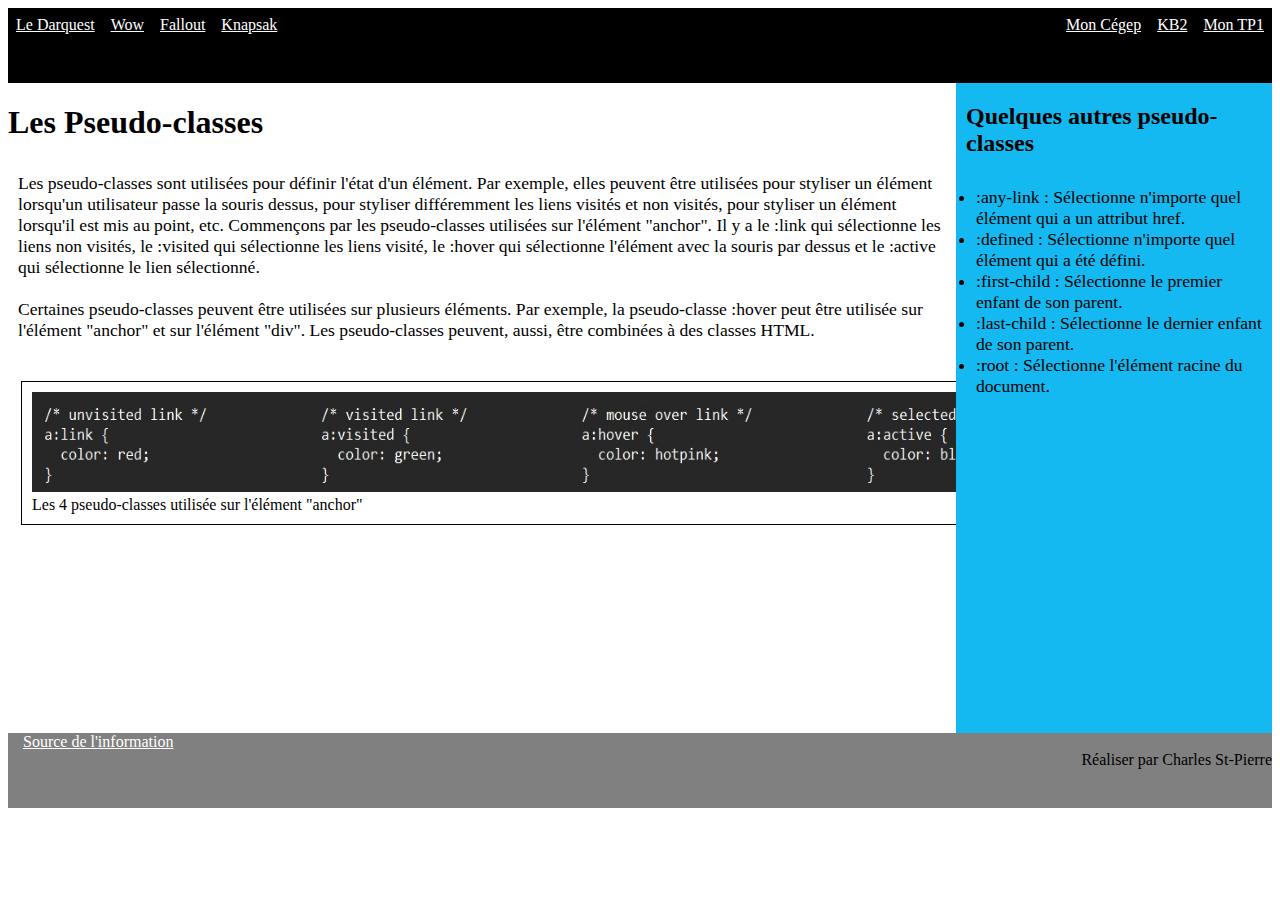
<file: index.html>
<!--Charles St-Pierre-->
<!--J'ai changé le nom kb2.html par index.html car, sans index.html, github me met une erreur 404 qui me dit je dois absolument avoir un index.html-->

<!DOCTYPE html>
<html lang="fr">
<head>
    <meta charset="UTF-8">
    <meta name="viewport" content="width=device-width, initial-scale=1.0">
    <title>Les Pseudo-classes</title>
    <link rel="stylesheet" href="css/styles.css">
</head>
<body>
    <div id="conteneur">
        <header id="header">
            <nav id="nav">
                <a href="http://167.114.152.54/~darquest1/prod/" target="_blank" class="lienNavGauche">Le Darquest</a>
                <a href="wow.html" target="_self" class="lienNavGauche">Wow</a>
                <a href="fallout.html" target="_self" class="lienNavGauche">Fallout</a>
                <a href="http://167.114.152.54/~knapsak3/" target="_blank" class="lienNavGauche">Knapsak</a>
                <a href="https://charlesstp.github.io/TP1/" target="_blank" class="lienNavDroit">Mon TP1</a>
                <a href="index.html" target="_self" class="lienNavDroit">KB2</a>
                <a href="https://clg.qc.ca/" target="_blank" class="lienNavDroit">Mon Cégep</a>
            </nav>
        </header>
        <main id="main">
            <h1>Les Pseudo-classes</h1>
            <p class="styleTexte">
                Les pseudo-classes sont utilisées pour définir l'état d'un élément. Par exemple, elles peuvent être utilisées pour styliser un élément
                lorsqu'un utilisateur passe la souris dessus, pour styliser différemment les liens visités et non visités, pour styliser un élément
                lorsqu'il est mis au point, etc. Commençons par les pseudo-classes utilisées sur l'élément "anchor". Il y a le :link qui
                sélectionne les liens non visités, le :visited qui sélectionne les liens visité, le :hover qui sélectionne l'élément avec la souris par
                dessus et le :active qui sélectionne le lien sélectionné. <br><br>

                Certaines pseudo-classes peuvent être utilisées sur plusieurs éléments. Par exemple, la pseudo-classe :hover peut être utilisée sur l'élément
                "anchor" et sur l'élément "div". Les pseudo-classes peuvent, aussi, être combinées à des classes HTML.
            </p>
            
            <figure id="figure">
                <img id="imageKB2" src="images/pseudo-classes.jpg" alt="les quatre pseudo-classes">
                <figcaption>
                    Les 4 pseudo-classes utilisée sur l'élément "anchor"
                </figcaption>
            </figure>

            <p class="styleTexte">
                
            </p>
            
        </main>
        <aside id="aside">
            <article id="article">
                <h2>Quelques autres pseudo-classes</h2>
                <ul class="styleTexte">
                    <li>:any-link : Sélectionne n'importe quel élément qui a un attribut href.</li>
                    <li>:defined : Sélectionne n'importe quel élément qui a été défini.</li>
                    <li>:first-child : Sélectionne le premier enfant de son parent.</li>
                    <li>:last-child : Sélectionne le dernier enfant de son parent.</li>
                    <li>:root : Sélectionne l'élément racine du document.</li>
                </ul>
            </article>
        </aside>
        <footer id="footer">
            <a id="alignGauche" href="https://www.w3schools.com/css/css_pseudo_classes.asp" target="_blank">Source de l'information</a>
            <p id="alignDroite">Réaliser par Charles St-Pierre</p>
        </footer>
    </div>
</body>
</html>
</file>
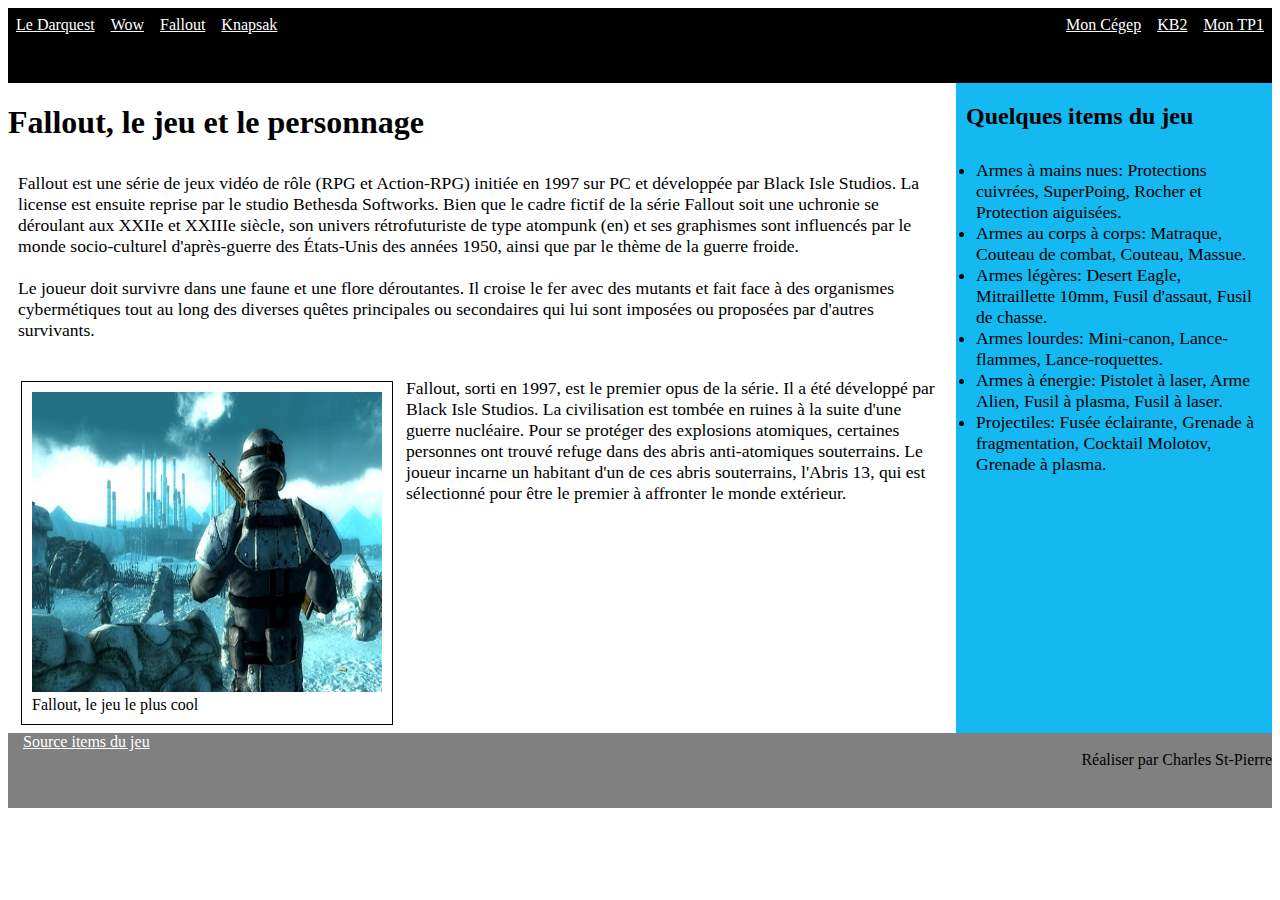
<file: fallout.html>
<!DOCTYPE html>
<html lang="fr">
<head>
    <meta charset="UTF-8">
    <meta name="viewport" content="width=device-width, initial-scale=1.0">
    <title>Fallout</title>
    <link rel="stylesheet" href="css/styles.css">
</head>
<body>
    <div id="conteneur">
        <header id="header">
            <nav id="nav">
                <a href="http://167.114.152.54/~darquest1/prod/" target="_blank" class="lienNavGauche">Le Darquest</a>
                <a href="wow.html" target="_self" class="lienNavGauche">Wow</a>
                <a href="fallout.html" target="_self" class="lienNavGauche">Fallout</a>
                <a href="http://167.114.152.54/~knapsak3/" target="_blank" class="lienNavGauche">Knapsak</a>
                <a href="https://charlesstp.github.io/TP1/" target="_blank" class="lienNavDroit">Mon TP1</a>
                <a href="index.html" target="_self" class="lienNavDroit">KB2</a>
                <a href="https://clg.qc.ca/" target="_blank" class="lienNavDroit">Mon Cégep</a>
            </nav>
        </header>
        <main id="main">
            <h1>Fallout, le jeu et le personnage</h1>
            <p class="styleTexte">
                Fallout est une série de jeux vidéo de rôle (RPG et Action-RPG) initiée en 1997 sur PC et développée par Black Isle Studios.
                La license est ensuite reprise par le studio Bethesda Softworks. Bien que le cadre fictif de la série Fallout soit une
                uchronie se déroulant aux XXIIe et XXIIIe siècle, son univers rétrofuturiste de type atompunk (en) et ses graphismes sont
                influencés par le monde socio-culturel d'après-guerre des États-Unis des années 1950, ainsi que par le thème de la guerre froide. <br><br>

                Le joueur doit survivre dans une faune et une flore déroutantes. Il croise le fer avec des mutants et fait face à des organismes
                cybermétiques tout au long des diverses quêtes principales ou secondaires qui lui sont imposées ou proposées par d'autres survivants.
            </p>
            
            <figure id="figure">
                <img id="image" src="images/fallaout.jpg" alt="Fallout">
                <figcaption>
                    Fallout, le jeu le plus cool
                </figcaption>
            </figure>

            <p class="styleTexte">
                Fallout, sorti en 1997, est le premier opus de la série. Il a été développé par Black Isle Studios. La civilisation
                est tombée en ruines à la suite d'une guerre nucléaire. Pour se protéger des explosions atomiques, certaines personnes
                ont trouvé refuge dans des abris anti-atomiques souterrains. Le joueur incarne un habitant d'un de ces abris souterrains,
                l'Abris 13, qui est sélectionné pour être le premier à affronter le monde extérieur.
            </p>
            
        </main>
        <aside id="aside">
            <article id="article">
                <h2>Quelques items du jeu</h2>
                <ul class="styleTexte">
                    <li>Armes à mains nues: Protections cuivrées, SuperPoing, Rocher et Protection aiguisées.</li>
                    <li>Armes au corps à corps: Matraque, Couteau de combat, Couteau, Massue.</li>
                    <li>Armes légères: Desert Eagle, Mitraillette 10mm, Fusil d'assaut, Fusil de chasse.</li>
                    <li>Armes lourdes: Mini-canon, Lance-flammes, Lance-roquettes.</li>
                    <li>Armes à énergie: Pistolet à laser, Arme Alien, Fusil à plasma, Fusil à laser.</li>
                    <li>Projectiles: Fusée éclairante, Grenade à fragmentation, Cocktail Molotov, Grenade à plasma.</li>
                </ul>
            </article>
        </aside>
        <footer id="footer">
            <a id="alignGauche" href="https://fallout.fandom.com/fr/wiki/Armes_de_Fallout" target="_blank">Source items du jeu</a>
            <p id="alignDroite">Réaliser par Charles St-Pierre</p>
        </footer>
    </div>
</body>
</html>
</file>
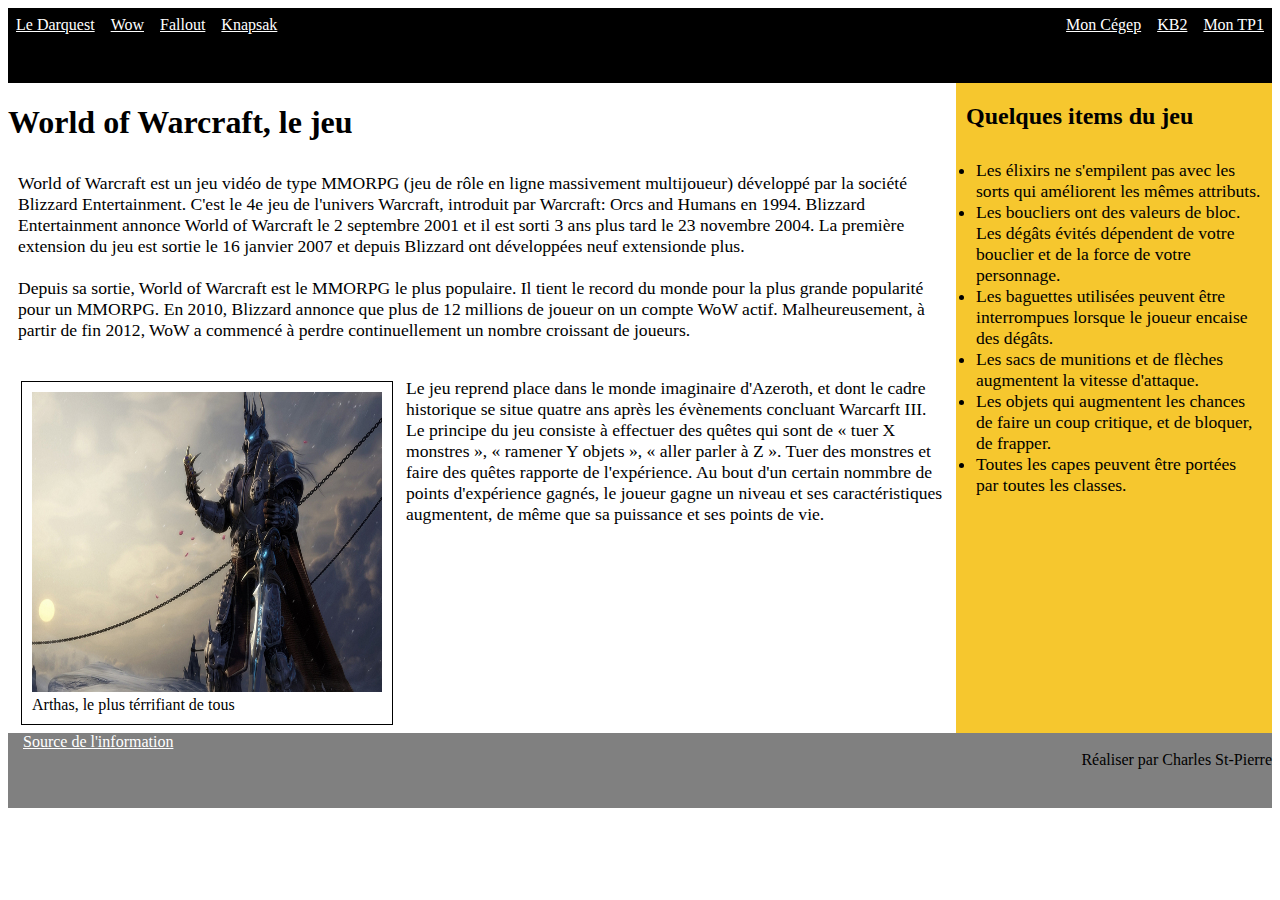
<file: wow.html>
<!DOCTYPE html>
<html lang="fr">
<head>
    <meta charset="UTF-8">
    <meta name="viewport" content="width=device-width, initial-scale=1.0">
    <title>Wow</title>
    <link rel="stylesheet" href="css/styles.css">
</head>
<body>
    <div id="conteneur">
        <header id="header">
            <nav id="nav">
                <a href="http://167.114.152.54/~darquest1/prod/" target="_blank" class="lienNavGauche">Le Darquest</a>
                <a href="wow.html" target="_self" class="lienNavGauche">Wow</a>
                <a href="fallout.html" target="_self" class="lienNavGauche">Fallout</a>
                <a href="http://167.114.152.54/~knapsak3/" target="_blank" class="lienNavGauche">Knapsak</a>
                <a href="https://charlesstp.github.io/TP1/" target="_blank" class="lienNavDroit">Mon TP1</a>
                <a href="index.html" target="_self" class="lienNavDroit">KB2</a>
                <a href="https://clg.qc.ca/" target="_blank" class="lienNavDroit">Mon Cégep</a>
            </nav>
        </header>
        <main id="main">
            <h1>World of Warcraft, le jeu</h1>
            <p class="styleTexte">
                World of Warcraft est un jeu vidéo de type MMORPG (jeu de rôle en ligne massivement multijoueur) développé par la société Blizzard
                Entertainment. C'est le 4e jeu de l'univers Warcraft, introduit par Warcraft: Orcs and Humans en 1994. Blizzard Entertainment annonce
                World of Warcraft le 2 septembre 2001 et il est sorti 3 ans plus tard le 23 novembre 2004. La première extension du jeu est sortie le
                16 janvier 2007 et depuis Blizzard ont développées neuf extensionde plus. <br><br>

                Depuis sa sortie, World of Warcraft est le MMORPG le plus populaire. Il tient le record du monde pour la plus grande popularité pour
                un MMORPG. En 2010, Blizzard annonce que plus de 12 millions de joueur on un compte WoW actif. Malheureusement, à partir de fin 2012,
                WoW a commencé à perdre continuellement un nombre croissant de joueurs.
            </p>
            
            <figure id="figure">
                <img id="image" src="images/wow.jpg" alt="World of Warcraft">
                <figcaption>
                    Arthas, le plus térrifiant de tous
                </figcaption>
            </figure>

            <p class="styleTexte">
                Le jeu reprend place dans le monde imaginaire d'Azeroth, et dont le cadre historique se situe quatre ans après les évènements concluant
                Warcarft III. Le principe du jeu consiste à effectuer des quêtes qui sont de « tuer X monstres », « ramener Y objets », « aller parler à Z ».
                Tuer des monstres et faire des quêtes rapporte de l'expérience. Au bout d'un certain nommbre de points d'expérience gagnés, le joueur gagne
                un niveau et ses caractéristiques augmentent, de même que sa puissance et ses points de vie.
            </p>
            
        </main>
        <aside id="asideWow">
            <article id="article">
                <h2>Quelques items du jeu</h2>
                <ul class="styleTexte">
                    <li>Les élixirs ne s'empilent pas avec les sorts qui améliorent les mêmes attributs.</li>
                    <li>Les boucliers ont des valeurs de bloc. Les dégâts évités dépendent de votre bouclier et de la force de votre personnage.</li>
                    <li>Les baguettes utilisées peuvent être interrompues lorsque le joueur encaise des dégâts.</li>
                    <li>Les sacs de munitions et de flèches augmentent la vitesse d'attaque.</li>
                    <li>Les objets qui augmentent les chances de faire un coup critique, et de bloquer, de frapper.</li>
                    <li>Toutes les capes peuvent être portées par toutes les classes.</li>
                </ul>
            </article>
        </aside>
        <footer id="footer">
            <a id="alignGauche" href="https://fr.wikipedia.org/wiki/World_of_Warcraft" target="_blank">Source de l'information</a>
            <p id="alignDroite">Réaliser par Charles St-Pierre</p>
        </footer>
    </div>
</body>
</html>
</file>
<file: css/styles.css>
#conteneur {
    display: grid;
    grid-template-columns: repeat(4, 1fr);
    width: 100%;
    height: 100%;

    grid-template-areas: 
    "header header  header  header"
    "main   main    main    aside"
    "footer footer footer   footer";
}

#header {
    grid-area: header;
    background-color: black;
    color: white;
    height: fit-content;
}

#nav {
    height: 75px;
}

#main {
    grid-area: main;
    height: 650px;
}

#aside {
    grid-area: aside;
    background-color: rgb(19, 185, 240);
}

#asideWow {
    grid-area: aside;
    background-color: rgb(246, 199, 46);
}

#figure {
    background-color: white;
    width: fit-content;
    border: solid black 1px;
    padding: 10px;
    margin: 13px;
    float: left;
}

#article {
    padding-left: 10px;
}

#footer {
    grid-area: footer;
    background-color: gray;
    height: 75px;
}

/*lien déjà visité*/
a:visited {
    color: white;
}

/*lien non visité*/
a:link {
    color: white;
}

a:hover {
    color: blue;
}


.lienNavGauche {
    padding: 8px;
    float: left;
}

.lienNavDroit {
    padding: 8px;
    float: right;
}

#image {
    max-width: 350px;
    height: 300px;
    margin: auto;
}

#imageKB2 {
    max-width: 1000px;
    height: 100px;
    margin: auto;
}

.styleTexte {
    font-size: 110%;
    padding: 10px;
}

#alignDroite {
    text-align: right;
    margin: 0px;
}

#alignGauche {
    text-align: left;
    padding: 15px;
}
</file>
